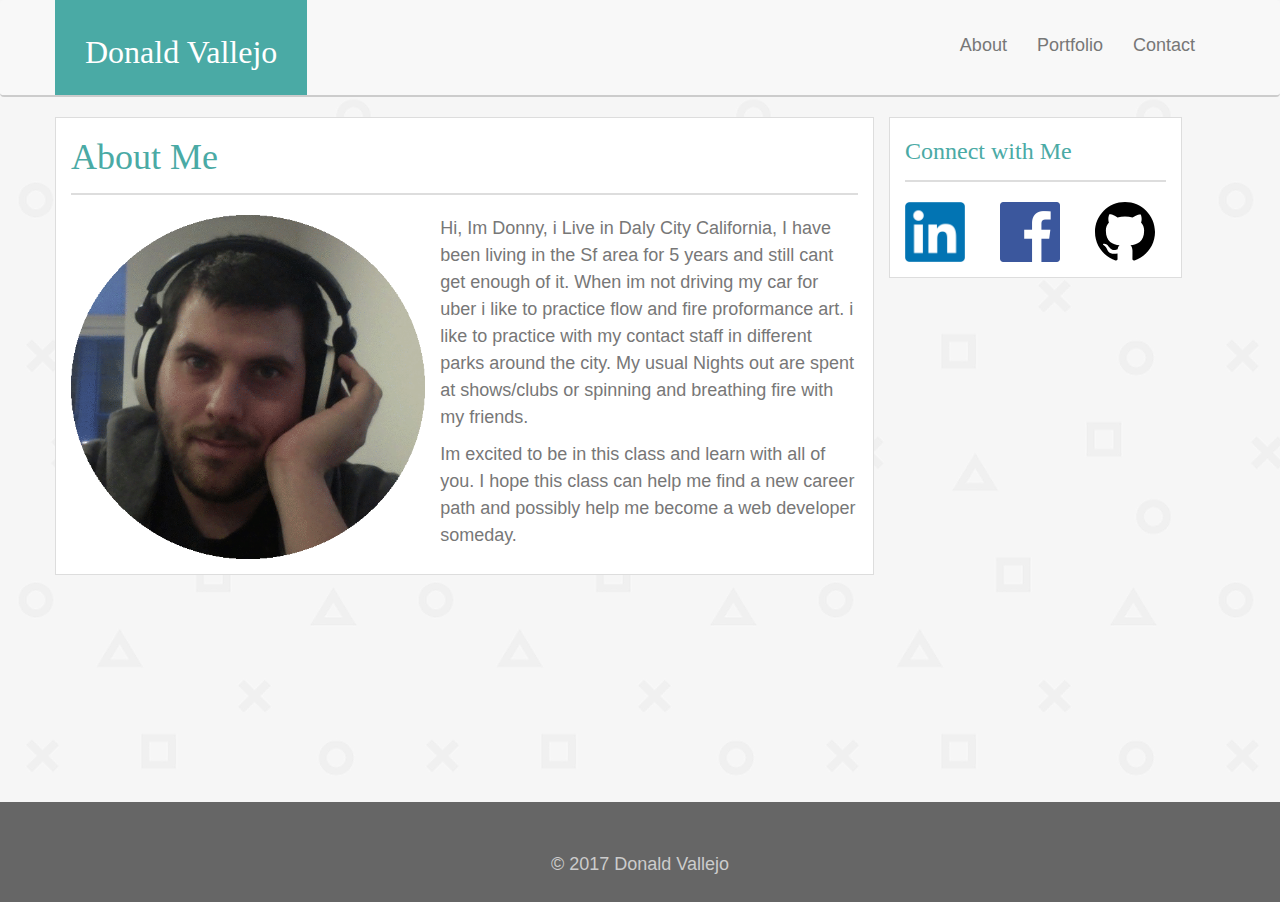
<file: index.html>
<!DOCTYPE html>
<head>
    <meta name="viewport" content="width=device-width, initial-scale=1">
    <title>Bootstrap Portfolio</title>
    <link rel="stylesheet" href="https://maxcdn.bootstrapcdn.com/bootstrap/3.3.7/css/bootstrap.min.css" integrity="sha384-BVYiiSIFeK1dGmJRAkycuHAHRg32OmUcww7on3RYdg4Va+PmSTsz/K68vbdEjh4u" crossorigin="anonymous">
    <link rel="stylesheet" href="assets/css/style.css">
</head>
<body>
    <header>
        <nav class="navbar navbar-default">
            <div class="container">
                <div class="navbar-header">
                    <button type="button" class="navbar-toggle collapsed" data-toggle="collapse" data-target="#bs-example-navbar-collapse-1" aria-expanded="false">
                        <span class="sr-only">Toggle navigation</span>
                        <span class="icon-bar"></span>
                        <span class="icon-bar"></span>
                        <span class="icon-bar"></span>
                    </button>
                    <a class="navbar-brand"><h1>Donald Vallejo</h1></a>
                </div>
                <div class="collapse navbar-collapse" id="bs-example-navbar-collapse-1">
                    <ul class="nav navbar-nav navbar-right">
                        <li><a href="index.html">About</a></li>
                        <li><a href="portfolio.html">Portfolio</a></li>
                        <li><a href="contact.html">Contact</a></li>
                    </ul>
                </div>
            </div>
        </nav>
    </header>
    <div class="container content">
        <div class="row">
            <div class="main-content col-sm-12 col-md-9">
                <h1>About Me</h1>
                <img src="assets/images/Meh.gif" class="img-fluid float-left profile-image" alt="Ressponsive image">
                <p>Hi, Im Donny, i Live in Daly City California, I have been living in the
                  Sf area for 5 years and still cant get enough of it. When im not driving
                  my car for uber i like to practice flow and fire proformance art. i like
                  to practice with my contact staff in different parks around the city.
                  My usual Nights out are spent at shows/clubs or spinning and breathing
                  fire with my friends.</p>

               <p>Im excited to be in this class and learn with all of you.
                  I hope this class can help me find a new career path and
                  possibly help me become a web developer someday.
              </p>
            </div>
            <div class="sidebar col-sm-12 col-md-3">
                <div class="row">
                    <div class="col-xs-12">
                        <h3>Connect with Me</h3>
                    </div>
                    <div class="col-xs-12 social-icons">
                        <a href="https://www.linkedin.com/in/donald-vallejo-535b35a8/" target="_blank"><img class="linkedInpng" src="assets/images/LinkedIn.png" alt=""></a>
                        <a href="https://www.facebook.com/donny.vallejo.3" target="_blank"><img class="facebookpng" src="assets/images/Facebook.png" alt=""></a>
                        <a href="https://github.com/donaldvallejo" target="_blank"><img class="githubpng" src="assets/images/github.svg" alt=""></a>
                    </div>
                </div>
            </div>
        </div>
    </div>
    <div class="underFooter"></div>
    <footer class="footer container">
      <p class="footer-content">&copy; 2017 Donald Vallejo</p>
    </footer>
    <script src="https://ajax.googleapis.com/ajax/libs/jquery/1.12.4/jquery.min.js"></script>
    <script src="https://maxcdn.bootstrapcdn.com/bootstrap/3.3.7/js/bootstrap.min.js" integrity="sha384-Tc5IQib027qvyjSMfHjOMaLkfuWVxZxUPnCJA7l2mCWNIpG9mGCD8wGNIcPD7Txa" crossorigin="anonymous"></script>
</body>
</html>
</file>
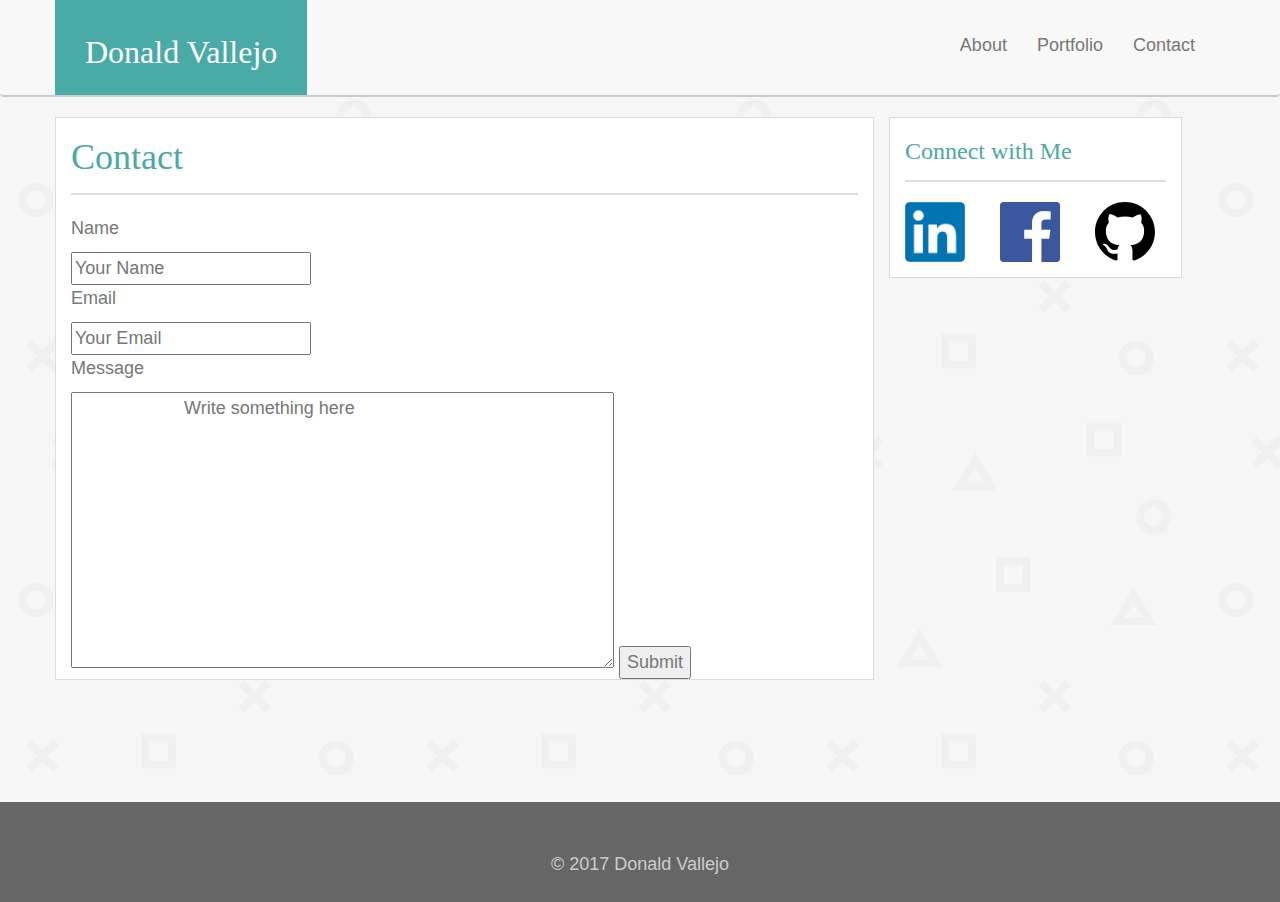
<file: contact.html>
<!DOCTYPE html>
<html>

<head>
    <meta name="viewport" content="width=device-width, initial-scale=1">
    <title>Bootstrap Portfolio</title>
    <link rel="stylesheet" href="https://maxcdn.bootstrapcdn.com/bootstrap/3.3.7/css/bootstrap.min.css" integrity="sha384-BVYiiSIFeK1dGmJRAkycuHAHRg32OmUcww7on3RYdg4Va+PmSTsz/K68vbdEjh4u" crossorigin="anonymous">
    <link rel="stylesheet" href="assets/css/style.css">
</head>
<body>
    <header>
        <nav class="navbar navbar-default">
            <div class="container">
                <div class="navbar-header">
                    <button type="button" class="navbar-toggle collapsed" data-toggle="collapse" data-target="#bs-example-navbar-collapse-1" aria-expanded="false">
                        <span class="sr-only">Toggle navigation</span>
                        <span class="icon-bar"></span>
                        <span class="icon-bar"></span>
                        <span class="icon-bar"></span>
                    </button>
                    <a class="navbar-brand"><h1>Donald Vallejo</h1></a>
                </div>
                <div class="collapse navbar-collapse" id="bs-example-navbar-collapse-1">
                    <ul class="nav navbar-nav navbar-right">
                        <li><a href="index.html">About</a></li>
                        <li><a href="portfolio.html">Portfolio</a></li>
                        <li><a href="contact.html">Contact</a></li>
                    </ul>
                </div>
            </div>
        </nav>
    </header>
    <div class="container content">
        <div class="row">
            <div class="main-content col-sm-12 col-md-9">
                <h1>Contact</h1>
                <div class="textBox">
                  <p>Name</p>
                    <input type="text" name="Name" value="Your Name">
                  <p>Email</p>
                    <input type="email" name="Email" value="Your Email">
                  <p>Message</p>
                    <textarea name="textarea" rows="10" cols="50">
                      Write something here
                    </textarea>
                  <button name="button">Submit</button>
            </div>
          </div>
            <div class="sidebar col-sm-12 col-md-3">
                <div class="row">
                    <div class="col-xs-12">
                        <h3>Connect with Me</h3>
                    </div>
                    <div class="col-xs-12 social-icons">
                      <a href="https://www.linkedin.com/in/donald-vallejo-535b35a8/" target="_blank"><img class="linkedInpng" src="assets/images/LinkedIn.png" alt=""></a>
                      <a href="https://www.facebook.com/donny.vallejo.3" target="_blank"><img class="facebookpng" src="assets/images/Facebook.png" alt=""></a>
                      <a href="https://github.com/donaldvallejo" target="_blank"><img class="githubpng" src="assets/images/github.svg" alt=""></a>
                    </div>
                </div>
            </div>
        </div>
    </div>
    <div class="underFooter"></div>
    <footer class="footer container">
      <p class="footer-content">&copy; 2017 Donald Vallejo</p>
    </footer>
    <script src="https://ajax.googleapis.com/ajax/libs/jquery/1.12.4/jquery.min.js"></script>
    <script src="https://maxcdn.bootstrapcdn.com/bootstrap/3.3.7/js/bootstrap.min.js" integrity="sha384-Tc5IQib027qvyjSMfHjOMaLkfuWVxZxUPnCJA7l2mCWNIpG9mGCD8wGNIcPD7Txa" crossorigin="anonymous"></script>
</body>

</html>
</file>
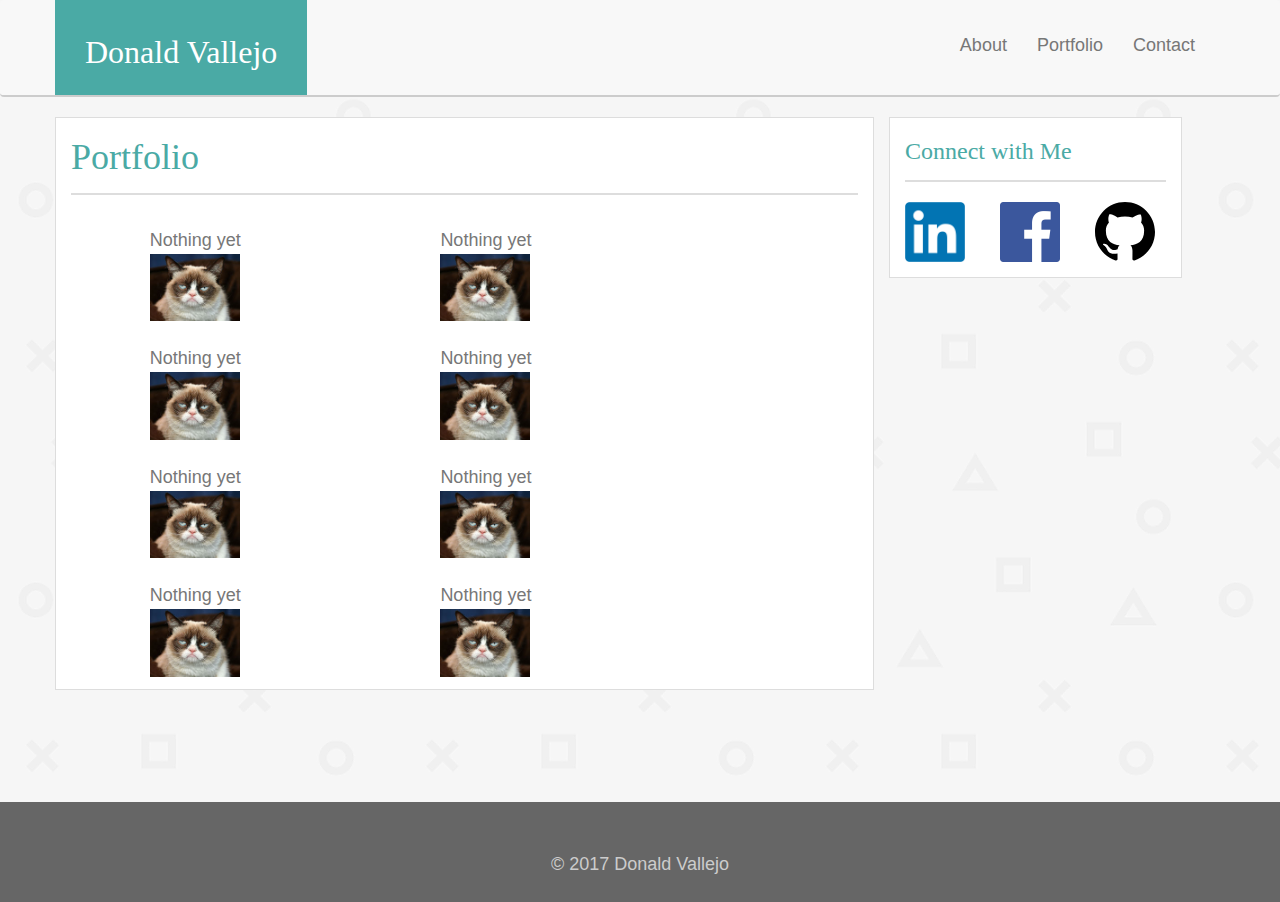
<file: portfolio.html>
<!DOCTYPE html>
<html>
<head>
    <meta http-equiv="X-UA-Compatible" content="IE=edge">
    <meta name="viewport" content="width=device-width, initial-scale=1">
    <title>Bootstrap Portfolio</title>
    <link rel="stylesheet" href="https://maxcdn.bootstrapcdn.com/bootstrap/3.3.7/css/bootstrap.min.css" integrity="sha384-BVYiiSIFeK1dGmJRAkycuHAHRg32OmUcww7on3RYdg4Va+PmSTsz/K68vbdEjh4u" crossorigin="anonymous">
    <link rel="stylesheet" href="assets/css/style.css">
</head>
<body>
    <header>
        <nav class="navbar navbar-default">
            <div class="container">
                <div class="navbar-header">
                    <button type="button" class="navbar-toggle collapsed" data-toggle="collapse" data-target="#bs-example-navbar-collapse-1" aria-expanded="false">
                        <span class="sr-only">Toggle navigation</span>
                        <span class="icon-bar"></span>
                        <span class="icon-bar"></span>
                        <span class="icon-bar"></span>
                    </button>
                    <a class="navbar-brand"><h1>Donald Vallejo</h1></a>
                </div>
                <div class="collapse navbar-collapse" id="bs-example-navbar-collapse-1">
                    <ul class="nav navbar-nav navbar-right">
                        <li><a href="index.html">About</a></li>
                        <li><a href="portfolio.html">Portfolio</a></li>
                        <li><a href="contact.html">Contact</a></li>
                    </ul>
                </div>
            </div>
        </nav>
    </header>
    <div class="container content">
        <div class="row">
            <div class="main-content col-sm-12 col-md-9">
                <h1>Portfolio</h1>
                <div class="gallery">
          <div class="galleryInfo">Nothing yet</div>
          <img src="assets/images/grumpyCat.jpg" alt="">
        </div>

        <div class="gallery">
          <div class="galleryInfo">Nothing yet</div>
          <img src="assets/images/grumpyCat.jpg" alt="">
        </div>

        <div class="gallery">
          <div class="galleryInfo">Nothing yet</div>
          <img src="assets/images/grumpyCat.jpg" alt="">
        </div>

        <div class="gallery">
          <div class="galleryInfo">Nothing yet</div>
          <img src="assets/images/grumpyCat.jpg" alt="">
        </div>

        <div class="gallery">
          <div class="galleryInfo">Nothing yet</div>
          <img src="assets/images/grumpyCat.jpg" alt="">
        </div>

        <div class="gallery">
          <div class="galleryInfo">Nothing yet</div>
          <img src="assets/images/grumpyCat.jpg" alt="">
        </div>

        <div class="gallery">
          <div class="galleryInfo">Nothing yet</div>
          <img src="assets/images/grumpyCat.jpg" alt="">
        </div>

        <div class="gallery">
          <div class="galleryInfo">Nothing yet</div>
          <img src="assets/images/grumpyCat.jpg" alt="">
        </div>
            </div>
            <div class="sidebar col-sm-12 col-md-3">
                <div class="row">
                    <div class="col-xs-12">
                        <h3>Connect with Me</h3>
                    </div>
                    <div class="col-xs-12 social-icons">
                      <a href="https://www.linkedin.com/in/donald-vallejo-535b35a8/" target="_blank"><img class="linkedInpng" src="assets/images/LinkedIn.png" alt=""></a>
                      <a href="https://www.facebook.com/donny.vallejo.3" target="_blank"><img class="facebookpng" src="assets/images/Facebook.png" alt=""></a>
                      <a href="https://github.com/donaldvallejo" target="_blank"><img class="githubpng" src="assets/images/github.svg" alt=""></a>
                    </div>
                </div>
            </div>
        </div>
    </div>
    <div class="underFooter"></div>
    <footer class="footer container">
        <p class="footer-content">&copy; 2017 Donald Vallejo</p>
    </footer>
    <script src="https://ajax.googleapis.com/ajax/libs/jquery/1.12.4/jquery.min.js"></script>
    <script src="https://maxcdn.bootstrapcdn.com/bootstrap/3.3.7/js/bootstrap.min.js" integrity="sha384-Tc5IQib027qvyjSMfHjOMaLkfuWVxZxUPnCJA7l2mCWNIpG9mGCD8wGNIcPD7Txa" crossorigin="anonymous"></script>
</body>

</html>
</file>
<file: assets/css/style.css>
html,
body {
    height: 100%;
    font-size: 18px;
    background-color: #dedddd;
    background-image: url("../images/background.png");
}
a.navbar-brand {
    height: auto;
    padding: 15px 30px;
    background-color: #4aaaa5;
}
a.navbar-brand h1 {
    color: #fff;
    font-size: 32px;
    font-family: 'Georgia', Times, Times New Roman, serif;
}
a.navbar-brand:hover {
    background-color: #4aaaa5;
}
nav.navbar {
    border: none;
    border-bottom: 2px solid #cccccc;
}
ul.nav.navbar-nav {
    margin-top: 20px;
}
.navbar-toggle {
    margin-top: 30px;
}
div.container.content {
    margin-bottom: 30px;
    min-height: calc(100vh - 245px);
    color: #777777;
    font-size: 18px;
    line-height: 1.5em;
    font-family: 'Arial', 'Helvetica Neue', Helvetica, sans-serif;
}
div.content h1,
div.content h3 {
    color: #4aaaa5;
    font-family: 'Georgia', Times, Times New Roman, serif;
    border-bottom: 2px solid #dddddd;
    padding-bottom: 15px;
    margin-bottom: 20px;
}
div.container .main-content {
    border: 1px solid #dddddd;
    margin-right: 15px;
}
img {
  width: 45%;
}
@media (min-width: 992px) {
    div.main-content.col-md-9 {
        width: 70%;
    }
}
@media (min-width: 768px),
(max-width: 768px) {
    div.main-content.col-md-9 {
        margin-bottom: 15px;
    }
}
.sidebar {
    border: 1px solid #dddddd;
}
.sidebar img {
    width: 60px;
    height: auto;
}
.sidebar .social-icons {
    margin-top: -15px;
}
.sidebar .social-icons a {
    display: inline-block;
    margin: 0px 30px 15px 0;
}
.sidebar .social-icons a:last-child {
    margin: 15px 0;
}
@media (max-width: 1200px) {
    .sidebar .social-icons a {
        display: inline-block;
        margin: 0px 10px 15px 0;
    }
}
img.float-left.profile-image {
    float: left;
    margin-right: 15px;
    margin-bottom: 15px;
}
.footer:before {
    display: table;
    content: '';
    clear: both;
    visibility: hidden;
}
.footer {
    width: 100%;
    height: 100px;
    background-color: #666666;
}
.footer .footer-content {
    margin-top: 50px;
    text-align: center;
    color: #cccccc;
}

.underfooter {
  display: block;
  text-decoration: none;
  position: fixed;
  right: 0;
  bottom: 0;
  left: 0;
  height: 255px;
  background-color: #4aaaa5;
}
.main-content {
  background-color: white;
}
.sidebar {
  background-color: white;
}
.gallery {
  overflow: auto;
    position: relative;
    float: left;
    margin: 12px;
    margin-left: 10%;
}
</file>
